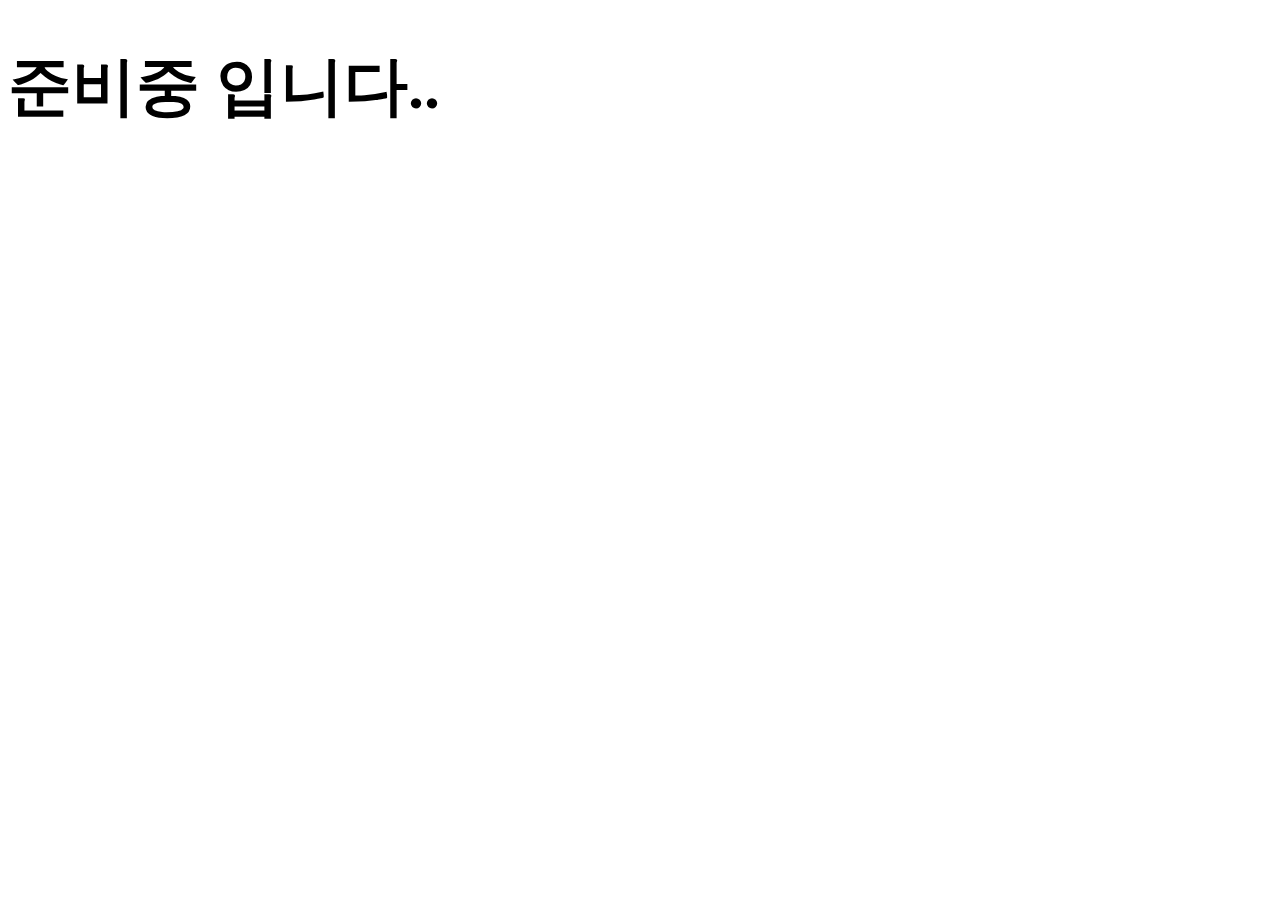
<file: incomming.html>
<!DOCTYPE html>
<html>
    <head>
        <title>공사 中....</title>
        <style>
        .container {
            margin: auto;
            height: 100px;
            font-family: 궁서;
            font-size: 2em;
            color: black;}
        </style>

    </head>
    <body>
        <div class="container">        
            <h1>준비중 입니다..</h1>
        </div>

    </body>
    
    </html>
</file>
